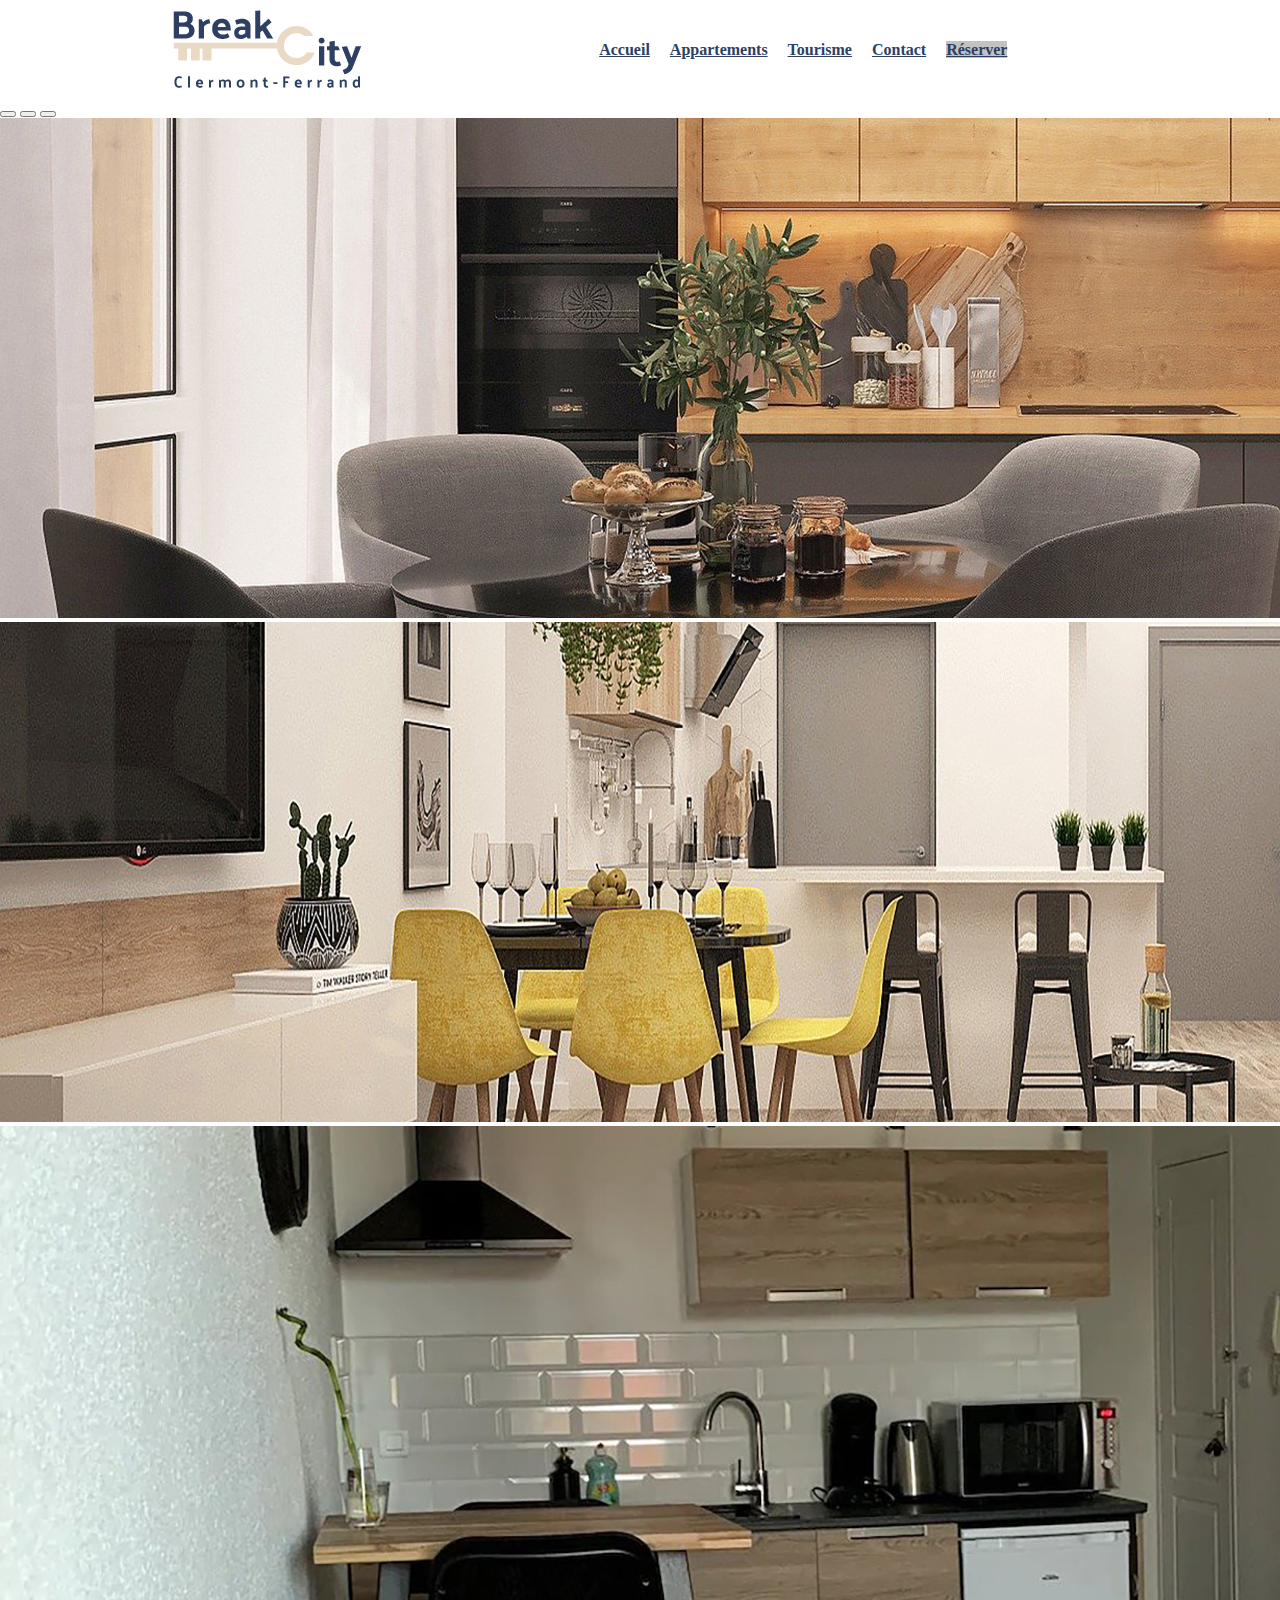
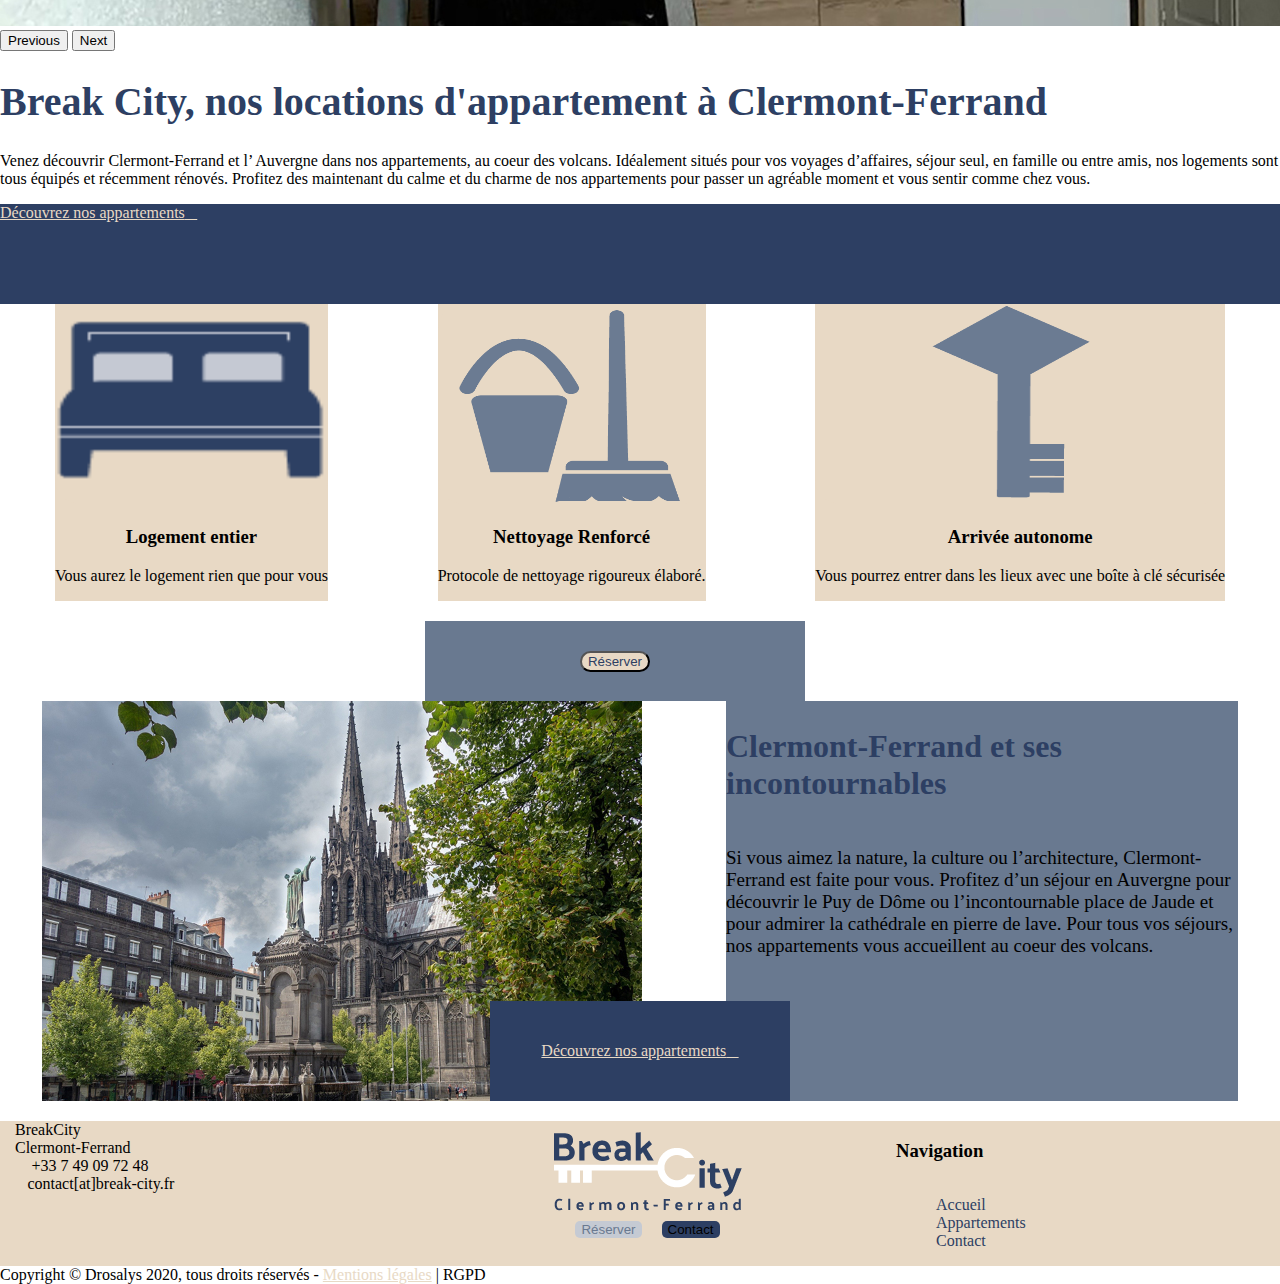
<file: index.html>
<!DOCTYPE html>
<html lang="fr">

<head>
    <meta charset="utf-8">
    <meta name="viewport" content="width=device-width, initial-scale=1">
    <title>BreakCity - Index !</title>

    <!-- CSS -->
    <link href="https://cdn.jsdelivr.net/npm/bootstrap@5.1.3/dist/css/bootstrap.min.css" rel="stylesheet"
        integrity="sha384-1BmE4kWBq78iYhFldvKuhfTAU6auU8tT94WrHftjDbrCEXSU1oBoqyl2QvZ6jIW3" crossorigin="anonymous">
    <link rel="stylesheet" href="https://cdnjs.cloudflare.com/ajax/libs/font-awesome/5.15.4/css/all.min.css">
    <link rel="stylesheet" href="styles/styles.css" type="text/css" media="all">
    <link rel="stylesheet" href="https://cdnjs.cloudflare.com/ajax/libs/font-awesome/6.1.1/css/all.min.css"
        integrity="sha512-KfkfwYDsLkIlwQp6LFnl8zNdLGxu9YAA1QvwINks4PhcElQSvqcyVLLD9aMhXd13uQjoXtEKNosOWaZqXgel0g=="
        crossorigin="anonymous" referrerpolicy="no-referrer" />
</head>

<body>
    <header>
        <div class="header">
            <img src="assets/img/logo-cle-beige.png" class="logo my-3" alt="">
            <nav class="nav px-3">
                <ul>
                    <li>
                        <a href="./index.html">Accueil</a>
                    </li>
                    <li class="nav-item dropdown">
                        <a href="./appartements.html">Appartements</a>
                    </li>
                    <li>
                        <a href="./tourisme.html">Tourisme</a>
                    </li>
                    <li>
                        <a href="./contact.html">Contact</a>
                    </li>
                    <li>
                        <a href="./contact.html" class="reserver">Réserver</a>
                    </li>
                </ul>
            </nav>
        </div>
    </header>
    <section>
        <div id="carouselExampleIndicators" class="carousel slide" data-bs-ride="carousel">
            <div class="carousel-indicators">
                <button type="button" data-bs-target="#carouselExampleIndicators" data-bs-slide-to="0" class="active"
                    aria-current="true" aria-label="Slide 1"></button>
                <button type="button" data-bs-target="#carouselExampleIndicators" data-bs-slide-to="1"
                    aria-label="Slide 2"></button>
                <button type="button" data-bs-target="#carouselExampleIndicators" data-bs-slide-to="2"
                    aria-label="Slide 3"></button>
            </div>
            <div class="carousel-inner">
                <div class="carousel-item active">
                    <img src="assets/img/appart-fictif1-hero.jpg" class="d-block w-100" alt="...">
                </div>
                <div class="carousel-item">
                    <img src="assets/img/appart-fictif2-hero.jpg" class="d-block w-100" alt="...">
                </div>
                <div class="carousel-item">
                    <img src="assets/img/gare-hero.jpg" class="d-block w-100" alt="...">
                </div>
            </div>
            <button class="carousel-control-prev" type="button" data-bs-target="#carouselExampleIndicators"
                data-bs-slide="prev">
                <span class="carousel-control-prev-icon" aria-hidden="true"></span>
                <span class="visually-hidden">Previous</span>
            </button>
            <button class="carousel-control-next" type="button" data-bs-target="#carouselExampleIndicators"
                data-bs-slide="next">
                <span class="carousel-control-next-icon" aria-hidden="true"></span>
                <span class="visually-hidden">Next</span>
            </button>
        </div>
    </section>
    <section>
        <div class="container">
            <div class="presentation col-9 m-auto">
                <h1 class="text-center">Break City, nos locations d'appartement
                    à Clermont-Ferrand</h1>
                <p>
                    Venez découvrir Clermont-Ferrand et l’ Auvergne dans nos appartements, au coeur des volcans.
                    Idéalement
                    situés pour vos voyages d’affaires, séjour seul, en famille ou entre amis, nos logements sont tous
                    équipés et récemment rénovés. Profitez des maintenant du calme et du charme de nos appartements pour
                    passer un agréable moment et vous sentir comme chez vous.
                </p>
            </div>
        </div>
    </section>

    <div class="bande text-center row align-items-center my-4">
        <a href="./appartements.html">Découvrez nos appartements<i class="fa-solid fa-arrow-right"></i></a>
    </div>
    <section>
        <div class="card-group">
            <div class="card mx-5">
                <img src="assets/img/bed.png" class="card-img-top" alt="...">
                <div class="card-body">
                    <h3 class="card-title">Logement entier</h3>
                    <p class="card-text">Vous aurez le logement rien que pour vous</p>
                </div>
            </div>
            <div class="card mx-5">
                <img src="assets/img/nettoyage.png" class="card-img-top" alt="...">
                <div class="card-body">
                    <h3 class="card-title">Nettoyage Renforcé</h3>
                    <p class="card-text">Protocole de nettoyage rigoureux élaboré.</p>
                </div>
            </div>
            <div class="card mx-5">
                <img src="assets/img/arrivee-autonome.png" class="card-img-top" alt="...">
                <div class="card-body">
                    <h3 class="card-title">Arrivée autonome</h3>
                    <p class="card-text">Vous pourrez entrer dans les lieux avec une boîte à clé sécurisée</p>
                </div>
            </div>
        </div>
    </section>
    <section>
        <div class="reserv text-center">
            <button type="button" href="./contact.html" class="btn-break-city-booked">Réserver</button>
        </div>
    </section>
    <section>
        <div class="desc mt-5">
            <div class="picture">
                <img src="assets/img/cathedrale.jpg" alt="">
            </div>
            <div class="text text-center p-5">
                <h2>Clermont-Ferrand et ses incontournables</h2>
                <p>
                    Si vous aimez la nature, la culture ou l’architecture, Clermont-Ferrand est faite pour vous.

                    Profitez d’un séjour en Auvergne pour découvrir le Puy de Dôme ou l’incontournable place de Jaude et
                    pour admirer la cathédrale en pierre de lave.

                    Pour tous vos séjours, nos appartements vous accueillent au coeur des volcans.</p>
            </div>
            <div class="decouv text-center">
                <a href="./appartements.html">Découvrez nos appartements<i class="fa-solid fa-arrow-right"></i></a>
            </div>
        </div>

    </section>
    <section>
        <div class="bas">
            <div class="left">
                <span>BreakCity</span>
                <span><i class="fa-solid fa-map-location-dot"></i>Clermont-Ferrand </span>
                <span> <i class="fa-solid fa-phone"></i> +33 7 49 09 72 48</span>
                <span><i class="fa-solid fa-envelope"></i>contact[at]break-city.fr </span>
            </div>
            <div class="middle">
                <img src="assets/img/logo-cle-blanche-footer.png" class="footlog" alt="">
                <div class="linkfo">
                    <button type="button" href="./contact.html" class="btn-break-city-booked2">Réserver</button>
                    <button type="button" href="./contact.html" class="btn-break-city-booked3">Contact</button>
                </div>
            </div>
            <div class="right">
                <h3 class="hfoot">Navigation</h3>
                <ul>
                    <a href="./index.html" class="linkf">Accueil</a> <br>
                    <a href="./appartements.html" class="linkf">Appartements</a> <br>
                    <a href="./contact.html" class="linkf">Contact</a> <br>
                </ul>
            </div>
        </div>
    </section>
    <footer>
        <div class="copyright text-center"> Copyright © Drosalys 2020, tous droits réservés - <a
                href="./mentions-legales.html">Mentions
                légales</a> | <span id="rgpd-footer" class="cursor-pointer">RGPD</span></div>

    </footer>
    <!-- COPYRIGHT -->

    <!-- JS -->
    <script src="https://cdn.jsdelivr.net/npm/bootstrap@5.1.3/dist/js/bootstrap.bundle.min.js"
        integrity="sha384-ka7Sk0Gln4gmtz2MlQnikT1wXgYsOg+OMhuP+IlRH9sENBO0LRn5q+8nbTov4+1p"
        crossorigin="anonymous"></script>
</body>

</html>
</file>
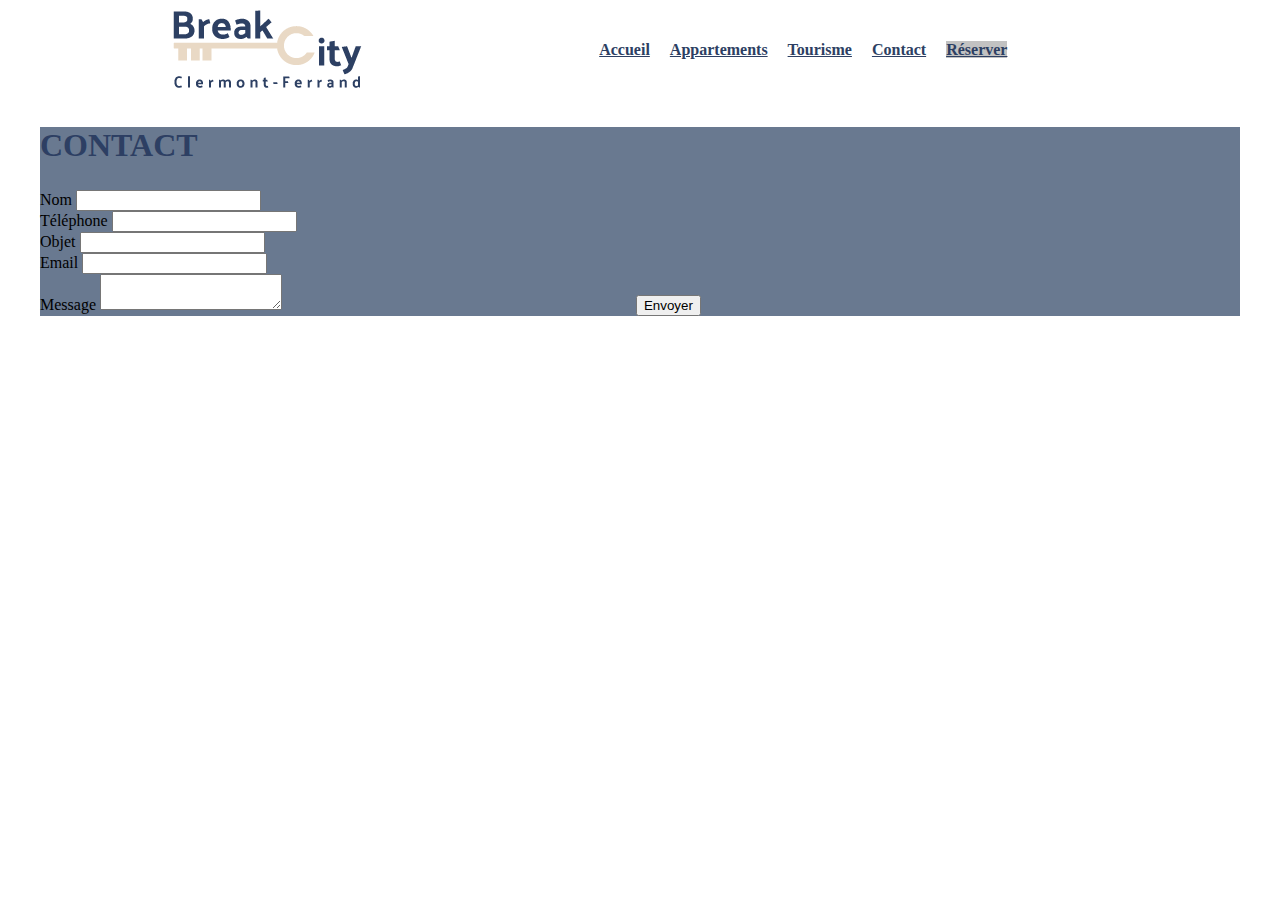
<file: contact.html>
<!DOCTYPE html>
<html lang="fr">

<head>
    <meta charset="utf-8">
    <meta name="viewport" content="width=device-width, initial-scale=1">
    <title>BreakCity - Index !</title>

    <!-- CSS -->
    <link href="https://cdn.jsdelivr.net/npm/bootstrap@5.1.3/dist/css/bootstrap.min.css" rel="stylesheet"
        integrity="sha384-1BmE4kWBq78iYhFldvKuhfTAU6auU8tT94WrHftjDbrCEXSU1oBoqyl2QvZ6jIW3" crossorigin="anonymous">
    <link rel="stylesheet" href="https://cdnjs.cloudflare.com/ajax/libs/font-awesome/5.15.4/css/all.min.css">
    <link rel="stylesheet" href="styles/styles.css" type="text/css" media="all">
    <link rel="stylesheet" href="https://cdnjs.cloudflare.com/ajax/libs/font-awesome/6.1.1/css/all.min.css"
        integrity="sha512-KfkfwYDsLkIlwQp6LFnl8zNdLGxu9YAA1QvwINks4PhcElQSvqcyVLLD9aMhXd13uQjoXtEKNosOWaZqXgel0g=="
        crossorigin="anonymous" referrerpolicy="no-referrer" />
</head>

<body>
    <header>
        <div class="header">
            <img src="assets/img/logo-cle-beige.png" class="logo my-3" alt="">
            <nav class="nav px-3">
                <ul>
                    <li>
                        <a href="./index.html">Accueil</a>
                    </li>
                    <li class="nav-item dropdown">
                        <a href="./appartements.html">Appartements</a>
                    </li>
                    <li>
                        <a href="./tourisme.html">Tourisme</a>
                    </li>
                    <li>
                        <a href="./contact.html">Contact</a>
                    </li>
                    <li>
                        <a href="./contact.html" class="reserver">Réserver</a>
                    </li>
                </ul>
            </nav>
        </div>
    </header>
    <div class="disp">
        <h2>CONTACT</h2>
    <section class="container col-8">
        <div>
            <form>
                <div class="row">
                    <div class="col">
                        <label for="nom">Nom</label>
                        <input id="contact_name" name="contact[name]" class="form-control">
                    </div>
                    <div class="col">
                        <label for="tel">Téléphone</label>
                        <input id="tel" name="contact[tel]" class="form-control"><br>
                    </div>
                </div>
                <div class="row">
                    <div class="col">
                        <label for="objet">Objet</label>
                        <input id="objet" name="contact[objet]" class="form-control"><br>
                    </div>
                    <div class="col">
                        <label for="mail">Email</label>
                        <input id="mail" name="contact[mail]" class="form-control"><br>
                    </div>
                </div>
                <label for="message">Message</label>
                <textarea id="message" name="contact[message]" class="form-control"></textarea>
                <button type="submit" class="buttoncontact mt-4" placeholder="Envoyer">Envoyer</button>
            </form>
        </div>
    </div>
    </section>
    <footer></footer>
</body>

</html>
</file>
<file: styles/styles.css>
@import url("https://fonts.googleapis.com/css2?family=Dancing+Script&family=Lato:wght@300;400&family=Palanquin+Dark&display=swap");
.header {
  width: 100%;
  display: flex;
  flex-direction: row;
  justify-content: space-around;
}
.header nav {
  width: 50%;
  display: flex;
  flex-direction: column;
  justify-content: center;
}
.header ul {
  display: flex;
  list-style-type: none;
  color: #2d3f63;
  text-decoration: none;
}
.header a {
  margin-left: 10px;
  margin-right: 10px;
  color: #2d3f63;
  font-weight: 700;
}

.logo {
  margin-left: 6%;
  width: 200px;
  height: 100px;
}

.reserver {
  background-color: #c2c2c2;
}

presentation {
  width: 100%;
}

h1 {
  color: #2d3f63;
  font-size: 2.5rem;
  font-weight: 700;
}
h1 --font-title p {
  color: #2d3f63;
  text-align: justify;
  font-size: 19px;
}

.bande {
  width: 100%;
  height: 100px;
  background-color: #2d3f63;
}
.bande a {
  padding-top: 10px;
}

.reserv {
  width: 380px;
  height: 80px;
  background-color: #697990;
  align-items: center;
  justify-content: center;
  display: flex;
  flex-direction: column;
  vertical-align: auto;
  margin-left: 425px;
  margin-top: 20px;
}

.btn-break-city-booked {
  background-color: #e8d9c5;
  color: #2d3f63;
  border-radius: 15px;
}

.card-group {
  display: flex;
  flex-direction: row;
  justify-content: space-around;
  border-radius: 25%;
}

.card {
  background-color: #e8d9c5;
}

.fa-solid fa-right {
  color: #e8d9c5;
}

.card-group {
  display: flex;
  flex-wrap: wrap;
}

.card-img-top {
  background-color: #e8d9c5;
  height: 200px;
  width: 100%;
  border-radius: 25px;
}

.card-title {
  text-align: center;
}

.desc {
  width: 100%;
  display: flex;
  flex-direction: row;
  justify-content: space-around;
  margin-bottom: 20px;
}

.picture {
  width: 600px;
  display: flex;
  flex-direction: column;
  flex-wrap: nowrap;
  position: relative;
}

.text {
  width: 40%;
  height: 400px;
  display: flex;
  flex-direction: column;
  background-color: #697990;
  font-size: 19px;
  position: relative;
}

h2 {
  color: #2d3f63;
  font-size: 32px;
}

@media screen and (max-width: 700px) {
  .desc {
    width: 100%;
    display: flex;
    flex-direction: column;
    justify-content: space-around;
    margin-bottom: 20px;
  }

  .text {
    display: flex;
    flex-direction: row;
    justify-content: center;
  }

  .decouv {
    width: 300px;
    height: 100px;
    background-color: #2d3f63;
    align-items: center;
    justify-content: center;
    display: flex;
    flex-direction: column;
    vertical-align: auto;
    position: absolute;
  }

  .reserv {
    margin-left: 30px;
  }
}
.bas {
  display: flex;
  flex-direction: row;
  background-color: #e8d9c5;
  justify-content: space-between;
}

.left, .middle, .right {
  display: flex;
  flex-direction: column;
  width: 30%;
}

ul {
  color: #697990;
}

.footlog {
  width: 200px;
  height: 100px;
}

.decouv {
  width: 300px;
  height: 100px;
  background-color: #2d3f63;
  align-items: center;
  justify-content: center;
  display: flex;
  flex-direction: column;
  vertical-align: auto;
  position: absolute;
  margin-top: 300px;
}

.linkf {
  color: #2d3f63;
  list-style: none;
  text-decoration: none;
}

.linkfo {
  display: flex;
  flex-direction: row;
  justify-content: space-around;
}

.btn-break-city-booked3 {
  background-color: #2d3f63;
  border: 0;
  border-radius: 5px;
  margin-left: 10px;
}

.middle {
  align-items: center;
}

.btn-break-city-booked2 {
  background-color: #c5cad3;
  color: #697990;
  border: 0;
  border-radius: 5px;
  margin-right: 10px;
}

.left {
  margin-left: 15px;
}

a:hover {
  color: #2d3f63;
  text-transform: uppercase;
}

hfoot {
  text-decoration: underline;
}

.disp {
  background-color: #697990;
  margin-left: 40px;
  margin-right: 40px;
}

.buttoncontact {
  justify-content: center;
  margin-left: 350px;
}

:root {
  --break-city-blue-light: #c5cad3;
  --break-city-blue: #697990;
  --break-city-blue-dark: #2d3f63;
  --break-city-beige: #e8d9c5;
  --font-icon: "Font Awesome 5 Free";
  --font-icon: "Font Awesome 5 Free";
  --font-title: "Palanquin Dark";
  --font-text: "Lato";
}

@font-face {
  font-family: "Palanquin Dark";
  font-weight: bold;
  src: url(../assets/fonts/Palanquin/PalanquinDark-Bold.woff) format("woff"), url(../assets/fonts/Palanquin/PalanquinDark-Bold.woff2) format("woff2"), url(../assets/fonts/Palanquin/PalanquinDark-Bold.otf) format("otf"), url(../assets/fonts/Palanquin/PalanquinDark-Bold.ttf) format("ttf");
}
@font-face {
  font-family: "Lato";
  src: url(../assets/fonts/Lato/Lato-Regular.woff) format("woff"), url(../assets/fonts/Lato/Lato-Regular.woff2) format("woff2"), url(../assets/fonts/Lato/Lato-Regular.otf) format("otf"), url(../assets/fonts/Lato/Lato-Regular.ttf) format("ttf");
}
article,
aside,
figcaption,
figure,
footer,
hgroup,
main,
section {
  display: block;
}

.form-group {
  margin-bottom: 1rem;
}

a {
  color: var(--break-city-beige);
}

body {
  margin: 0;
  padding: 0;
}/*# sourceMappingURL=styles.css.map */
</file>
